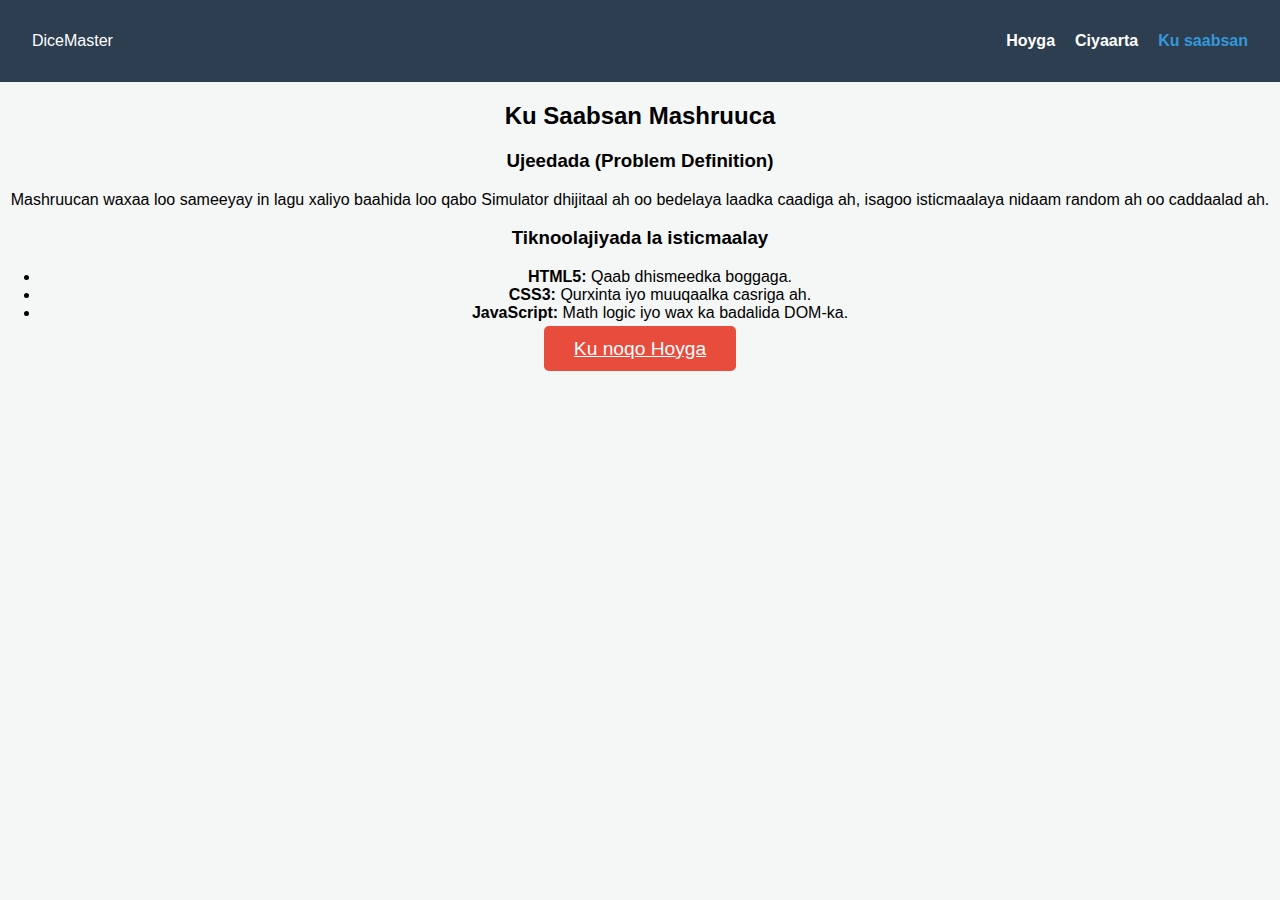
<file: about.html>
<!DOCTYPE html>
<html lang="so">
<head>
    <meta charset="UTF-8">
    <meta name="viewport" content="width=device-width, initial-scale=1.0">
    <title>Dice Simulator | About</title>
    <link rel="stylesheet" href="style.css">
</head>
<body>
    <nav>
        <div class="logo">DiceMaster</div>
        <ul>
            <li><a href="index.html">Hoyga</a></li>
            <li><a href="dice.html">Ciyaarta</a></li>
            <li><a href="about.html" class="active">Ku saabsan</a></li>
        </ul>
    </nav>

    <div class="about-section">
        <h2>Ku Saabsan Mashruuca</h2>
        <div class="card">
            <h3>Ujeedada (Problem Definition)</h3>
            <p>Mashruucan waxaa loo sameeyay in lagu xaliyo baahida loo qabo Simulator dhijitaal ah oo bedelaya laadka caadiga ah, isagoo isticmaalaya nidaam random ah oo caddaalad ah.</p>
        </div>

        <div class="card">
            <h3>Tiknoolajiyada la isticmaalay</h3>
            <ul>
                <li><strong>HTML5:</strong> Qaab dhismeedka boggaga.</li>
                <li><strong>CSS3:</strong> Qurxinta iyo muuqaalka casriga ah.</li>
                <li><strong>JavaScript:</strong> Math logic iyo wax ka badalida DOM-ka.</li>
            </ul>
        </div>
        
        <a href="index.html" class="btn">Ku noqo Hoyga</a>
    </div>
</body>
</html>
</file>
<file: style.css>
/* Guud ahaan */
body {
    font-family: 'Arial', sans-serif;
    margin: 0;
    background-color: #f4f7f6;
    text-align: center;
}

/* Navigation Bar */
nav {
    background: #2c3e50;
    color: white;
    padding: 1rem 2rem;
    display: flex;
    justify-content: space-between;
    align-items: center;
}

nav ul { list-style: none; display: flex; }
nav ul li { margin-left: 20px; }
nav ul li a { color: white; text-decoration: none; font-weight: bold; }
nav ul li a.active { color: #3498db; }

/* Hero Section */
.hero { padding: 100px 20px; background: #34495e; color: white; }

/* Game Area */
.game-container { margin-top: 50px; }
.dice {
    width: 100px;
    height: 100px;
    background: white;
    border: 5px solid #2c3e50;
    border-radius: 15px;
    display: inline-flex;
    align-items: center;
    justify-content: center;
    font-size: 3rem;
    font-weight: bold;
    margin-bottom: 20px;
    transition: transform 0.2s;
}

.btn {
    padding: 12px 30px;
    font-size: 1.2rem;
    background: #e74c3c;
    color: white;
    border: none;
    border-radius: 5px;
    cursor: pointer;
}

.btn:hover { background: #c0392b; }
</file>
